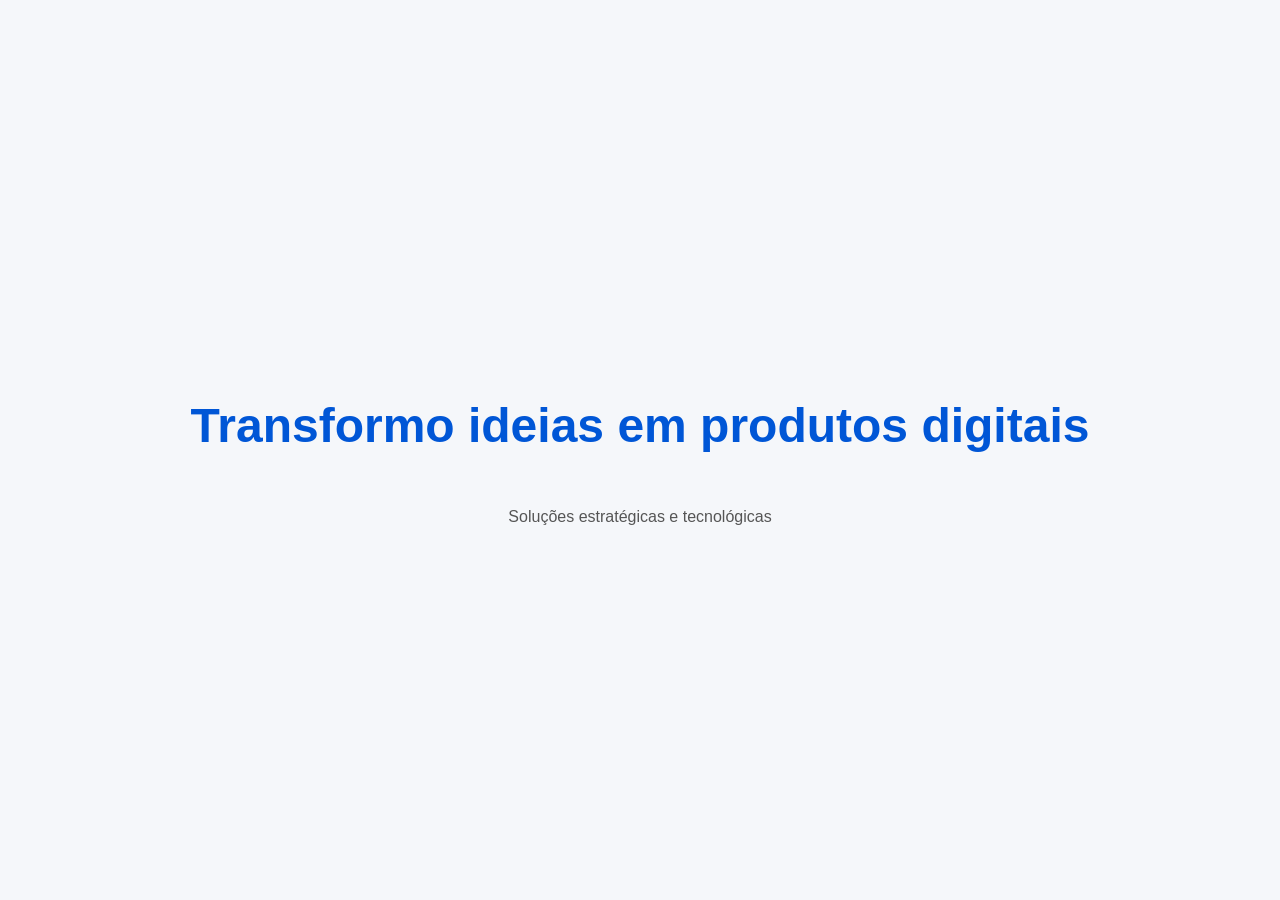
<file: index.html>
<!DOCTYPE html>
<html lang="pt-br">
<head>
  <meta charset="UTF-8">
  <title>Portfólio</title>
  <link rel="stylesheet" href="style.css">
</head>
<body>

<div id="app">

  <section class="scene active">
    <h1>Transformo ideias em produtos digitais</h1>
    <p>Soluções estratégicas e tecnológicas</p>
  </section>

  <section class="scene">
    <h1>Sobre mim</h1>
    <p>Especialista em experiência digital</p>
  </section>

  <section class="scene">
    <h1>Projetos</h1>
    <div class="card">Projeto 1</div>
    <div class="card">Projeto 2</div>
  </section>

  <section class="scene">
    <h1>Contato</h1>
    <button>Falar comigo</button>
  </section>

</div>

<script src="app.js"></script>
</body>
</html>
</file>
<file: style.css>
body {
  margin: 0;
  font-family: "Inter", sans-serif;
  background: #f5f7fa;
}

.scene {
  height: 100vh;
  display: none;
  justify-content: center;
  align-items: center;
  flex-direction: column;
  text-align: center;
}

.scene.active {
  display: flex;
}

h1 {
  color: #0056d6;
  font-size: 48px;
}

p {
  color: #555;
  max-width: 600px;
}

.card {
  background: white;
  padding: 20px;
  margin: 10px;
  border-radius: 10px;
}

button {
  background: #0056d6;
  color: white;
  padding: 12px 20px;
  border: none;
  border-radius: 6px;
}
</file>
